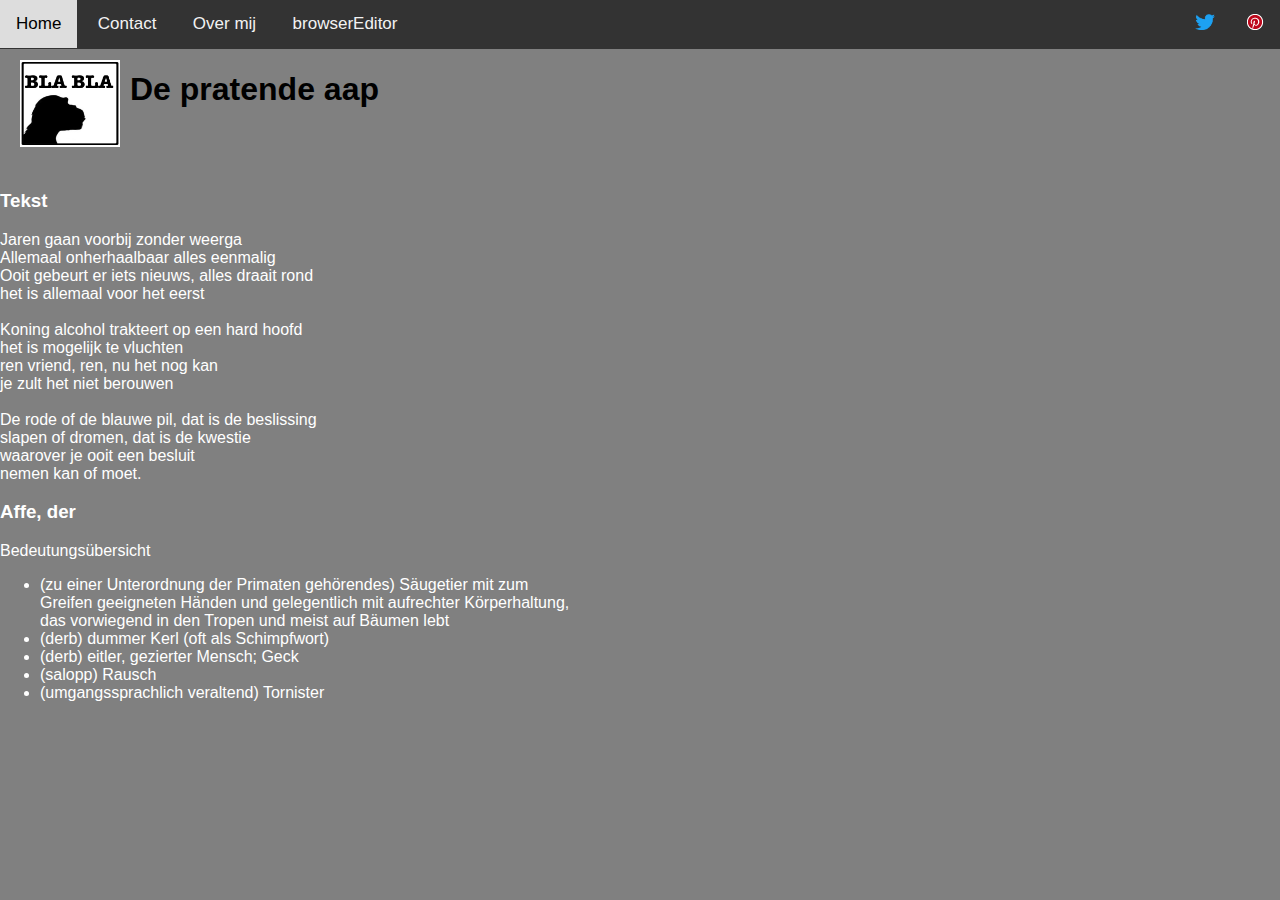
<file: index.html>
<!DOCTYPE html>
<meta charset="UTF8">
<head>
    <title>De pratende aap probeert</title>
    <link rel="stylesheet" href="stylesheet.css" type="text/css" />
    

</head>
<body>

        <div class="topnav">
                <a href="index.html">Home</a>
                <a href="contact.html">Contact</a>
                <a href="about.html">Over mij</a>
                <a href="browserEditor.html">browserEditor</a>
                <a class ="social" href="https://nl.pinterest.com/depratendeaap/" target="_blank"><img src="./img/Pinterest-badge-16px.png" ></a>
                <a class="social" href="https://twitter.com/wlknblzr" target="_blank"><img src="./img/Twitter_Logo_Blue.png" hight="20" width="20" ></a>
            </div>
        
        <div class="floating-box">
            <p style="float: left; margin: 10px;"> <img src="img/pratendeAapLogoV2.png" hight="100px" width="100px"> </p>
            <p><h1>De pratende aap</h1></p>
        </div>

<h3>Tekst</h3>

Jaren gaan voorbij zonder weerga <br>
Allemaal onherhaalbaar alles eenmalig <br>
Ooit gebeurt er iets nieuws, alles draait rond <br>
het is allemaal voor het eerst <br>
<br>
Koning alcohol trakteert op een hard hoofd <br>
het is mogelijk te vluchten <br>
ren vriend, ren, nu het nog kan <br>
je zult het niet berouwen <br>
<br>
De rode of de blauwe pil, dat is de beslissing <br>
slapen of dromen, dat is de kwestie <br>
waarover je ooit een besluit <br>
nemen kan of moet. <br> 


<h3>Af­fe, der</h3>
    Bedeutungsübersicht
    <ul>
       <li> (zu einer Unterordnung der Primaten gehörendes) Säugetier mit zum <br />
        Greifen geeigneten Händen und gelegentlich mit aufrechter Körperhaltung, <br />
        das vorwiegend in den Tropen und meist auf Bäumen lebt</li>
       <li>(derb) dummer Kerl (oft als Schimpfwort)</li>
       <li>     (derb) eitler, gezierter Mensch; Geck</li>
       <li>(salopp) Rausch</li>
       <li>(umgangssprachlich veraltend) Tornister</li>

    </ul>



</body>
</html>
</file>
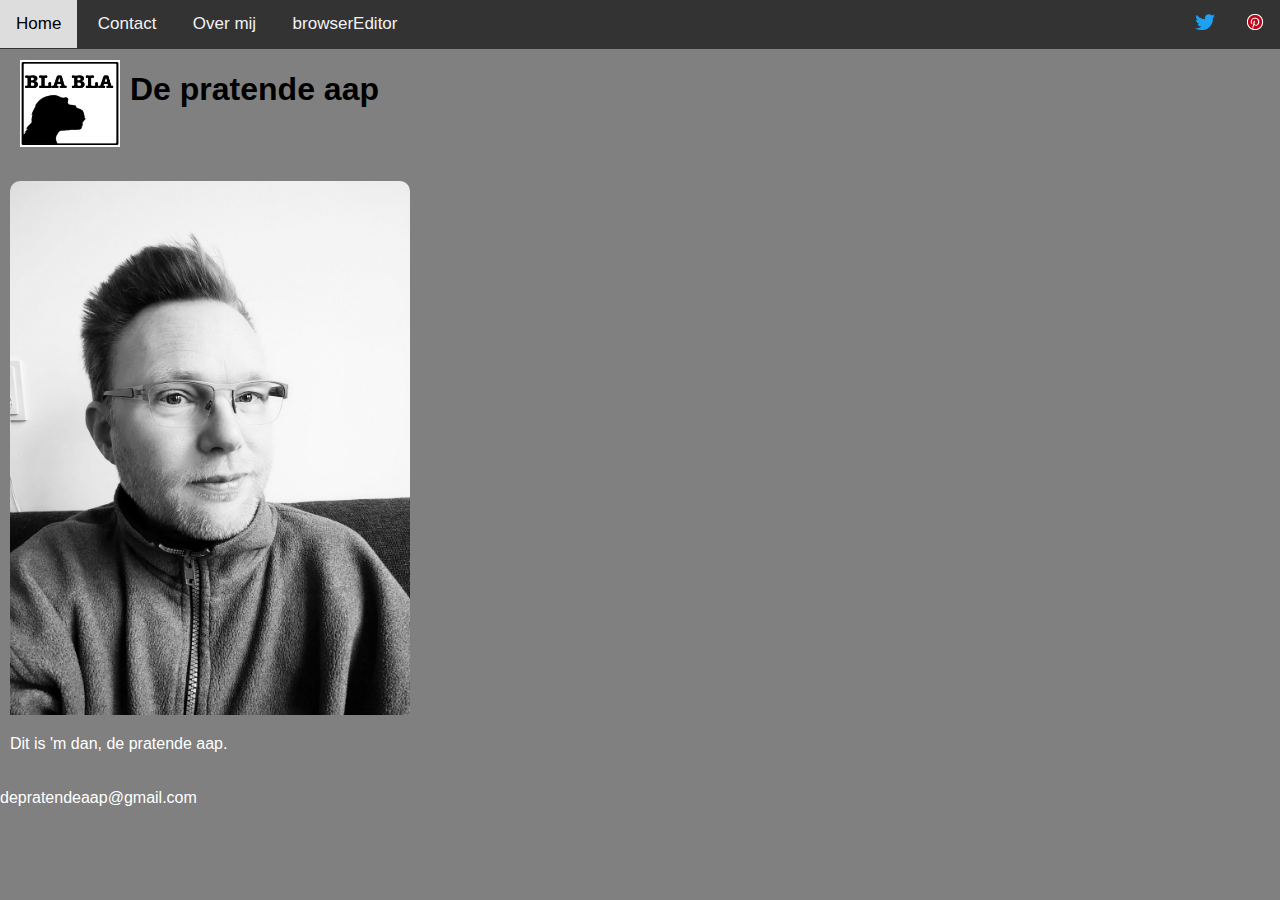
<file: about.html>
<!DOCTYPE html>
<meta charset="UTF8">
<html>
<head>
<link rel="stylesheet" href="stylesheet.css" type="text/css"/>
<title>About me</title>
<style>
body {
  background-color: grey;
  position:relative;
}
</style>
</head>
<body>


    <div class="topnav">
        <a href="index.html">Home</a>
        <a href="contact.html">Contact</a>
        <a href="about.html">Over mij</a>
        <a href="browserEditor.html">browserEditor</a>
        <a class ="social" href="https://nl.pinterest.com/depratendeaap/" target="_blank"><img src="./img/Pinterest-badge-16px.png" ></a>
        <a class="social" href="https://twitter.com/wlknblzr" target="_blank"><img src="./img/Twitter_Logo_Blue.png" hight="20" width="20" ></a>
    </div>

<div class="floating-box">
    <p style="float: left; margin: 10px;"> <img src="img/pratendeAapLogoV2.png" hight="100px" width="100px"> </p>
    <p><h1>De pratende aap</h1></p>
</div>




<div class="imgWrap">
    <div class="portrait"> <img  src="img/erik.jpg" alt="Gman" style="width:400px;height:534px;" />
    <p> Dit is 'm dan, de pratende aap. </p></div>
    <p> depratendeaap@gmail.com </P>
</div>

</body>
</html>
</file>
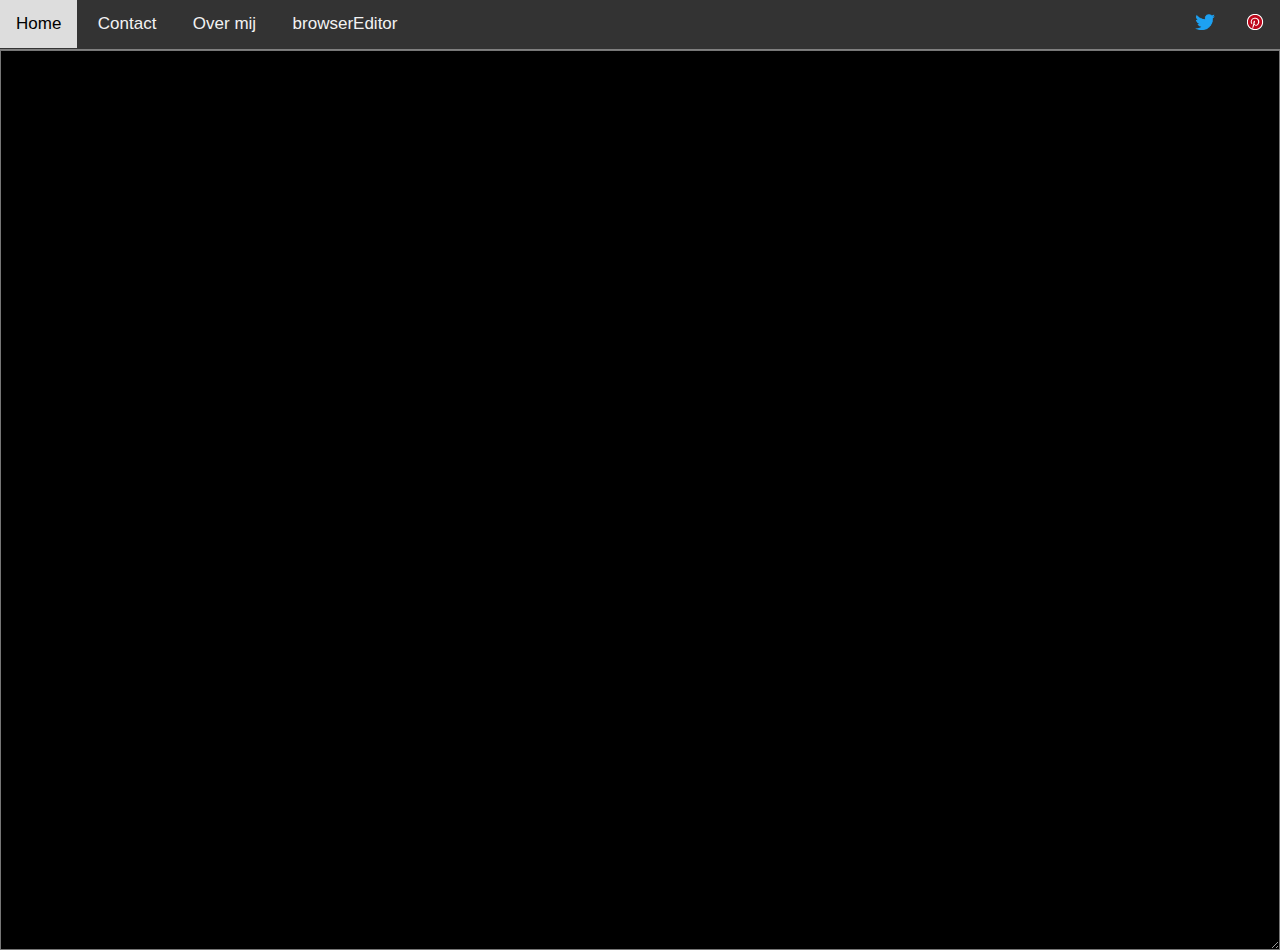
<file: browserEditor.html>
<!DOCTYPE html>
<html lang="en">
  <head>
    <meta charset="UTF-8" />
    <meta
      name="viewport"
      content="width=device-width, user-scalable=no, initial-scale=1.0, maximum-scale=1.0, minimum-scale=1.0"
    />
    <meta http-equiv="X-UA-Compatible" content="ie=edge" />
    <link rel="stylesheet" href="stylesheet.css" type="text/css" />
    <title>Document</title>
  </head>
  <style>
    body {
      margin: 0;
      padding: 0;
    }
    textarea {
      height: calc(100vh - 22px);
      width: calc(100% - 22px);
      background-color: black;
      color: white;
      display: block;
      padding: 10px;
      font-size: 17px;
      margin-top: 50px;
    }
  </style>
  <body>
    <div class="topnav">
      <a href="index.html">Home</a>
      <a href="contact.html">Contact</a>
      <a href="about.html">Over mij</a>
      <a href="browserEditor.html">browserEditor</a>
      <a
        class="social"
        href="https://nl.pinterest.com/depratendeaap/"
        target="_blank"
        ><img src="./img/Pinterest-badge-16px.png"
      /></a>
      <a class="social" href="https://twitter.com/wlknblzr" target="_blank"
        ><img src="./img/Twitter_Logo_Blue.png" hight="20" width="20"
      /></a>
    </div>

    <textarea></textarea>
  </body>
</html>
</file>
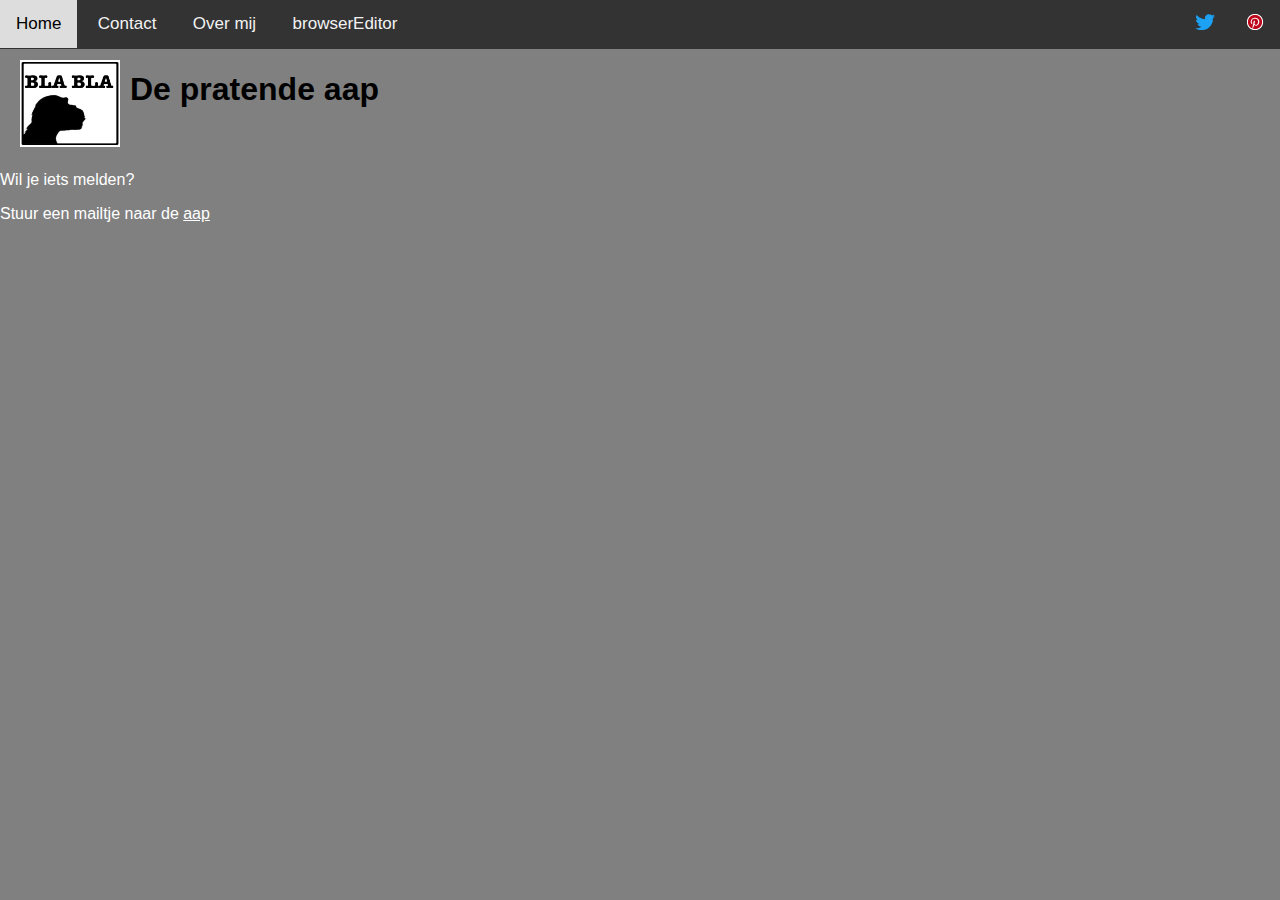
<file: contact.html>
<!DOCTYPE html>
<meta charset="UTF8">
<html>
<title>Contact</title>
<link rel="stylesheet"href="stylesheet.css" type="text/css" />
<head>
<style>
body {
    background-color: grey;
}
</style>

</head>
<body>
    <div class="topnav">
        <a href="index.html">Home</a>
        <a href="contact.html">Contact</a>
        <a href="about.html">Over mij</a>
        <a href="browserEditor.html">browserEditor</a>
        <a class ="social" href="https://nl.pinterest.com/depratendeaap/" target="_blank"><img src="./img/Pinterest-badge-16px.png" ></a>
        <a class="social" href="https://twitter.com/wlknblzr" target="_blank"><img src="./img/Twitter_Logo_Blue.png" hight="20" width="20" ></a>
    </div>

<div class="floating-box">
    <p style="float: left; margin: 10px;"> <img src="img/pratendeAapLogoV2.png" hight="100px" width="100px"> </p>
    <p><h1>De pratende aap</h1></p>
</div>

  
Wil je iets melden?
<p>Stuur een mailtje naar de
<a href="mailto:depratendeaap@gmail.com?Subject=Hoi%20Pratende%20Aap" target="_top">aap</a>
</p>
</body>
</html>
</file>
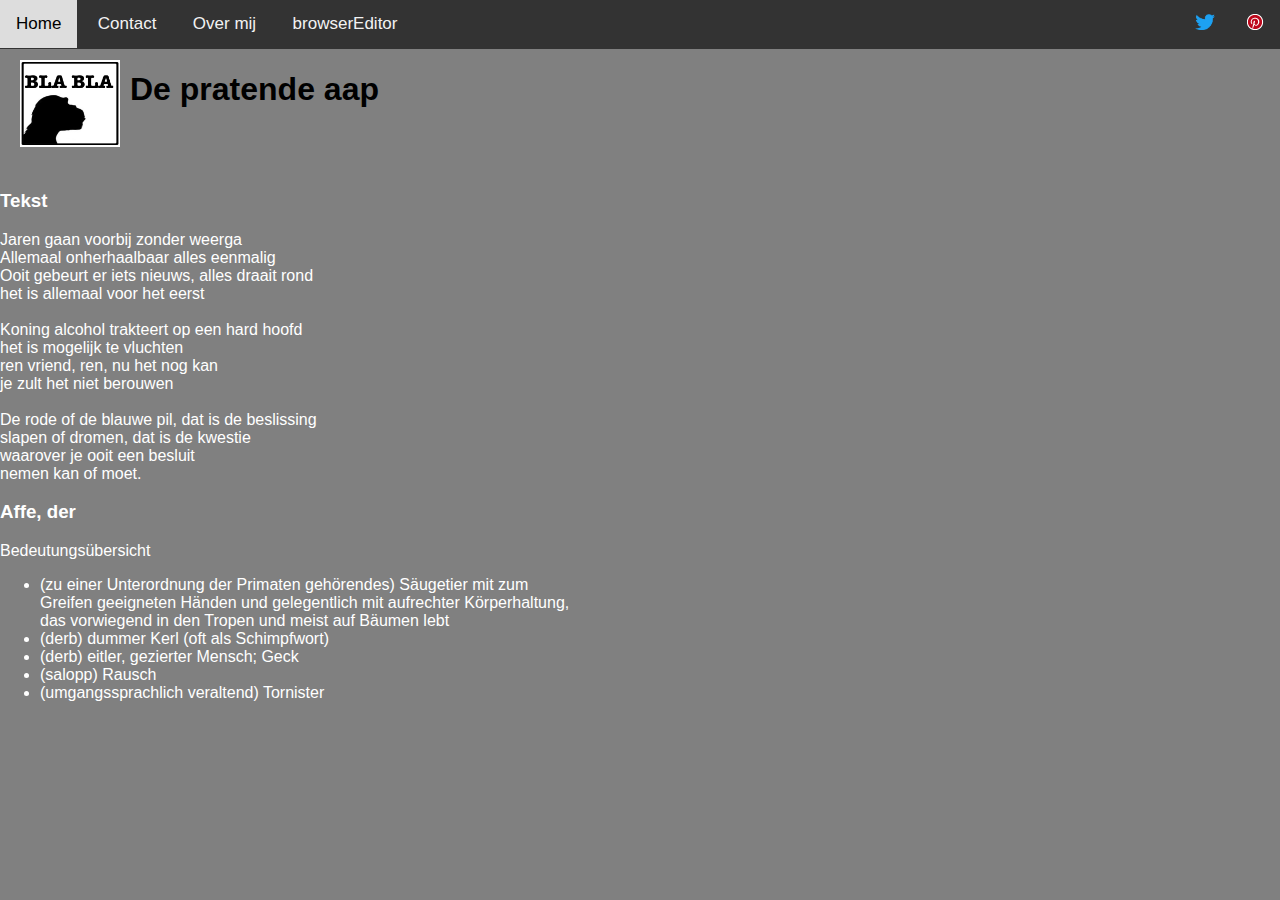
<file: testTekst.html>
<!DOCTYPE html>
<meta charset="UTF8">
<head>
    <title>De pratende aap probeert</title>
    <link rel="stylesheet" href="stylesheet.css" type="text/css" />
    

</head>
<body>

        <div class="topnav">
                <a href="testTekst.html">Home</a>
                <a href="contact.html">Contact</a>
                <a href="about.html">Over mij</a>
                <a href="browserEditor.html">browserEditor</a>
                <a class ="social" href="https://nl.pinterest.com/depratendeaap/" target="_blank"><img src="./img/Pinterest-badge-16px.png" ></a>
                <a class="social" href="https://twitter.com/wlknblzr" target="_blank"><img src="./img/Twitter_Logo_Blue.png" hight="20" width="20" ></a>
            </div>
        
        <div class="floating-box">
            <p style="float: left; margin: 10px;"> <img src="img/pratendeAapLogoV2.png" hight="100px" width="100px"> </p>
            <p><h1>De pratende aap</h1></p>
        </div>

<h3>Tekst</h3>

Jaren gaan voorbij zonder weerga <br>
Allemaal onherhaalbaar alles eenmalig <br>
Ooit gebeurt er iets nieuws, alles draait rond <br>
het is allemaal voor het eerst <br>
<br>
Koning alcohol trakteert op een hard hoofd <br>
het is mogelijk te vluchten <br>
ren vriend, ren, nu het nog kan <br>
je zult het niet berouwen <br>
<br>
De rode of de blauwe pil, dat is de beslissing <br>
slapen of dromen, dat is de kwestie <br>
waarover je ooit een besluit <br>
nemen kan of moet. <br> 


<h3>Af­fe, der</h3>
    Bedeutungsübersicht
    <ul>
       <li> (zu einer Unterordnung der Primaten gehörendes) Säugetier mit zum <br />
        Greifen geeigneten Händen und gelegentlich mit aufrechter Körperhaltung, <br />
        das vorwiegend in den Tropen und meist auf Bäumen lebt</li>
       <li>(derb) dummer Kerl (oft als Schimpfwort)</li>
       <li>     (derb) eitler, gezierter Mensch; Geck</li>
       <li>(salopp) Rausch</li>
       <li>(umgangssprachlich veraltend) Tornister</li>

    </ul>



</body>
</html>
</file>
<file: stylesheet.css>
body {
  padding-right: 0;
  padding-left: 0;
  padding-bottom: 30px;
  margin: 0 0 30px;
  padding-top: 40px;
  /*text-align: center; */
  margin-bottom: 0;
  background-color: Grey;
  color: white;
}

h1 {
  color: black;
}

* {
  font-family: sans-serif;
}

a {
  color: white;
}

.firstImage {
  padding-top: 20px;
  margin: 0 auto;
}

.quotes {
  color: white;
  font-family: sans-serif;
  font-size: 1.25em;
}

.topnav {
  background-color: #333;
  top: 0;
  z-index: 100;
  position: fixed;
  width: 100%;
}

/* Style the links inside the navigation bar */
.topnav a {
  display: inline-block;
  color: #f2f2f2;
  text-align: center;
  padding: 14px 16px;
  text-decoration: none;
  font-size: 17px;
}

/* Change the color of links on hover */
.topnav a:hover {
  background-color: #ddd;
  color: black;
}

/* Add a color to the active/current link */
.topnav a.active {
  background-color: #4caf50;
  color: white;
}

a.social {
  float: right;
}

.twitter-timeline {
  float: right;
  margin: 10px 10px 10px 10px;
}

.container {
  display: grid;
  justify-content: stretch;
  grid-column-gap: 10px;
  grid-row-gap: 10px;
  grid-template-columns: auto;
  grid-template-rows: auto;
  grid-template-areas:
    "header header header header"
    "main main main sidebar"
    "footer footer footer footer";
}

@media (max-width: 700px) {
  .container {
    grid-template-areas:
      "main"
      "footer"
      "header"
      "sidebar";
  }
}

.container {
  height: 50vh;
  font-family: monospace;
  padding: 1rem;
  color: white;
}

.item-a {
  grid-area: header;
  background-color: HSL(340, 100%, 30%);
}
.item-b {
  grid-area: main;
  background-color: HSL(23, 100%, 46%);
}
.item-c {
  grid-area: sidebar;
  background-color: HSL(37, 98%, 64%);
}
.item-d {
  grid-area: footer;
  background-color: HSL(216, 39%, 29%);
}

.beton img {
  font-size: 16px;
  display: inline-block;
  margin-bottom: 8px;
  width: calc(50% - 4px);
  overflow: hidden;
  vertical-align: top;
}

.beton img:nth-of-type(2n) {
  margin-right: 0;
}

/*@media screen and (min-width: 50em) {
.beton img {
width: calc(25% - 6px);
}
.beton img:nth-of-type(2n) {
margin-right: 8px;
}
.beton img:nth-of-type(4n) {
margin-right: 0;
}
}*/

div.portrait {
  border-radius: 10px;
  display: inline-block;
  overflow: hidden;
  margin: 10px 0 0 10px;
}

.fotoAlgemeen {
  max-width: 800px;
  margin: 0 auto;
}

.toTheRight {
  clear: both;
  float: right;
  margin: 10px 10px 10px 10px;
  max-width: 40%;
}

.floating-box {
  display: inline-block;
  width: 100%;
  margin: 10px;
  /*border: 3px solid #73AD21;*/
}
</file>
